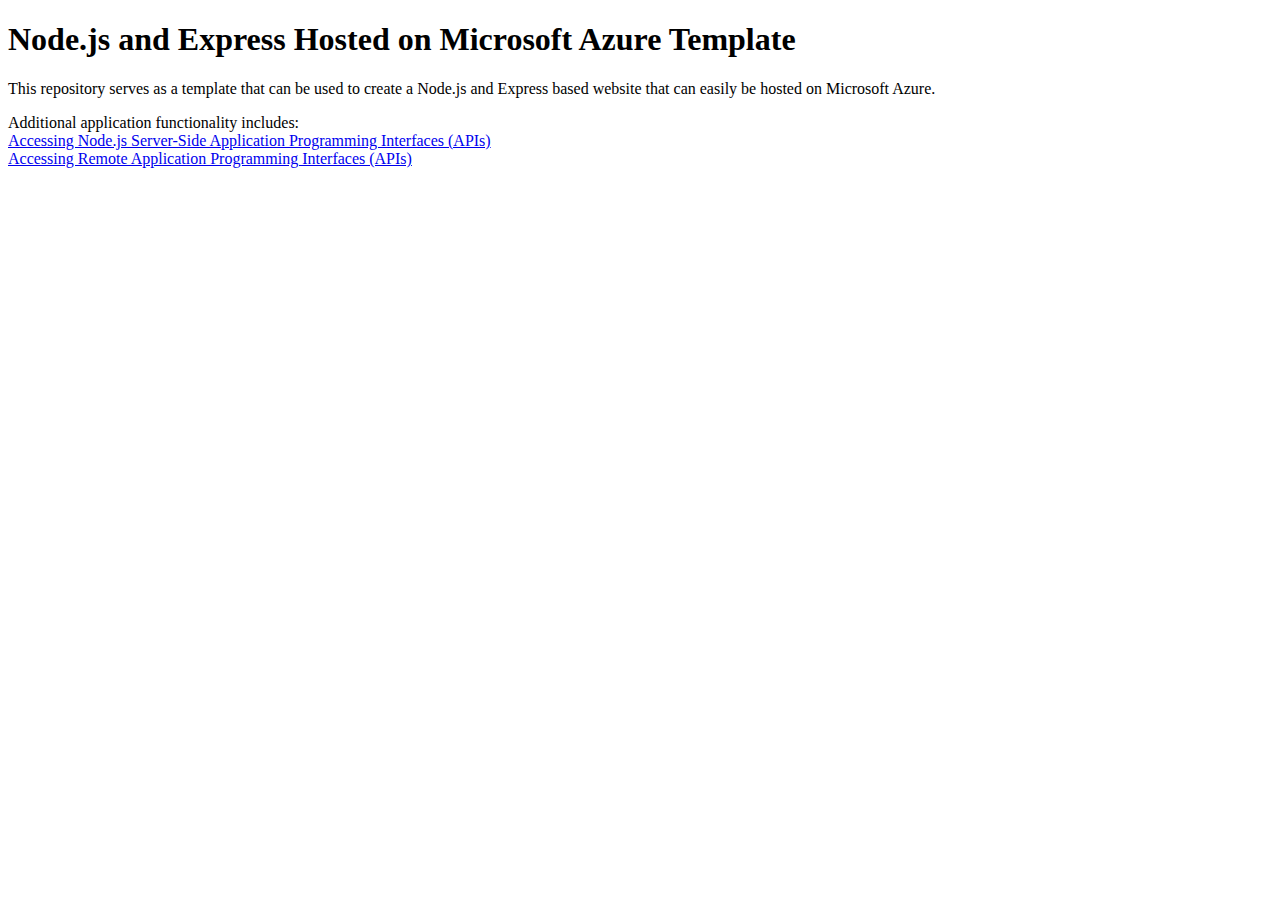
<file: static/index.html>
<!DOCTYPE html>
<html>
<head>
<title>Node on Azure</title>
</head>
<body>
<h1>Node.js and Express Hosted on Microsoft Azure Template</h1>
<p>This repository serves as a template that can be used to create a Node.js and Express based website that can easily
be hosted on Microsoft Azure.</p>

Additional application functionality includes:<br />
<a href="fetching-from-server.html">Accessing Node.js Server-Side Application Programming Interfaces (APIs)</a><br />
<a href="fetching-remote-dog-breeds.html">Accessing Remote Application Programming Interfaces (APIs)</a>
</body>
</html>
</file>
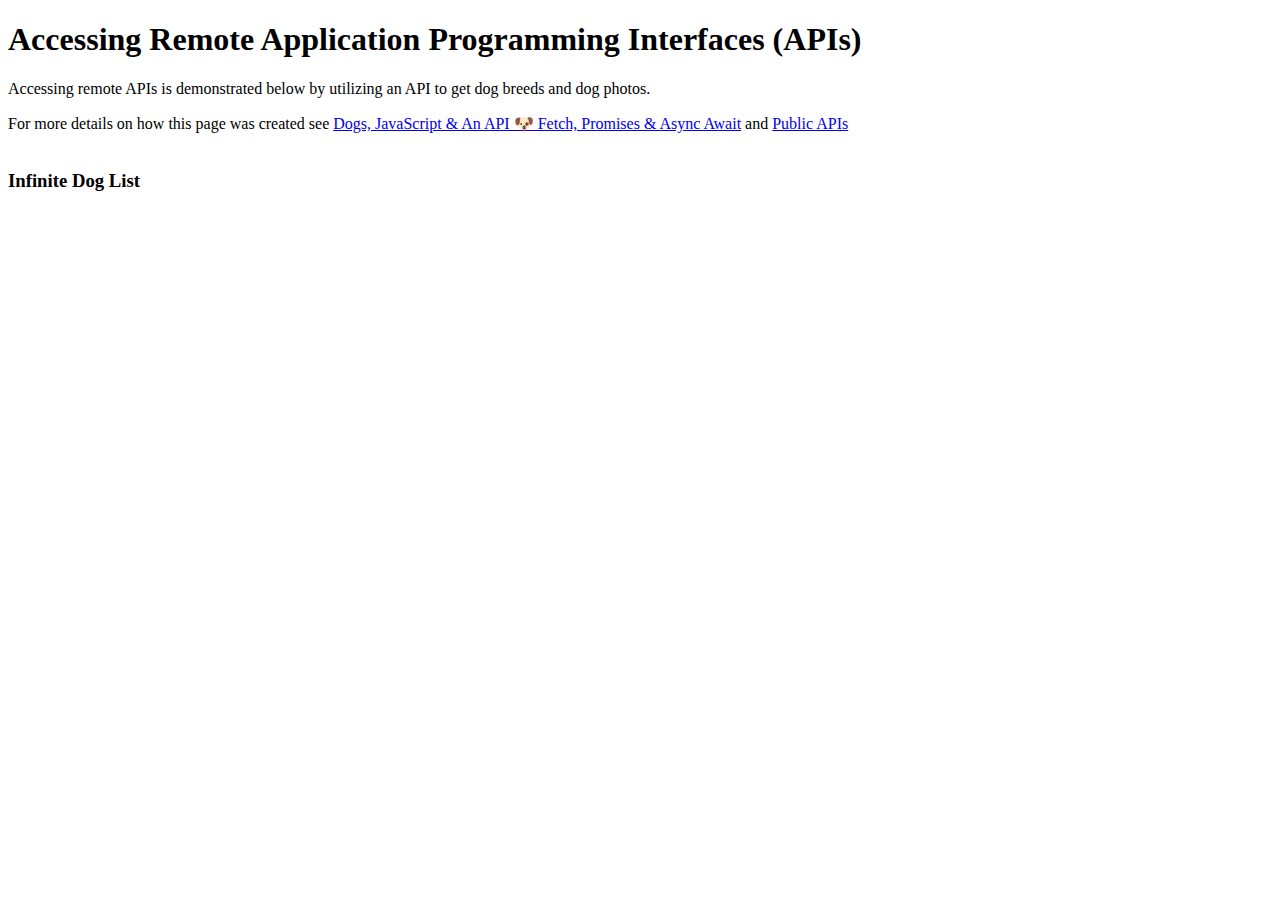
<file: static/fetching-remote-dog-breeds.html>
<!DOCTYPE html>
<html>
	<head>
		<title>Dog List</title>
	</head>

<body>
<h1>Accessing Remote Application Programming Interfaces (APIs)</h1>
<p>Accessing remote APIs is demonstrated below by utilizing an API to get dog breeds and dog photos.</p>

For more details on how this page was created see
<a href="https://www.youtube.com/watch?v=AVmGmLFcukM">Dogs, JavaScript & An API 🐶 Fetch, Promises & 
Async Await</a> and <a href="https://github.com/public-apis/public-apis">Public 
APIs</a><br /><br />

<h3>Infinite Dog List</h3>
<div id="breed"></div><br>
<div id="photo1"></div>
<div id="photo2"></div>

<script>
	// JavaScript code starts here.
	async function createBreedList() {
		const response = await fetch('https://dog.ceo/api/breeds/list/all')
		const breedList = await response.json()

		// Note that this line below utilizing a template literal which utilizes back ticks (``).
		document.getElementById("breed").innerHTML = `
			<select onchange="loadByBreed(this.value)">
				<option>Choose a dog breed...</option>
				${Object.keys(breedList.message).map(function(breed) { 
					return `<option>${breed}</option>`}).join("")
				}
			</select>`
	}

	async function loadByBreed(breed) {
		if (breed != 'Choose a dog breed...') {
			const response = await fetch(`https://dog.ceo/api/breed/${breed}/images`)
    		const data = await response.json()
			document.getElementById("photo1").innerHTML = `<img src="${data.message[0]}" height="400">`
			document.getElementById("photo2").innerHTML = `<img src="${data.message[1]}" height="400">`
		}
	}

	// JavaScript function that gets called automatically when the HTML page is loaded.
	createBreedList()
</script>

</body>
</html>
</file>
